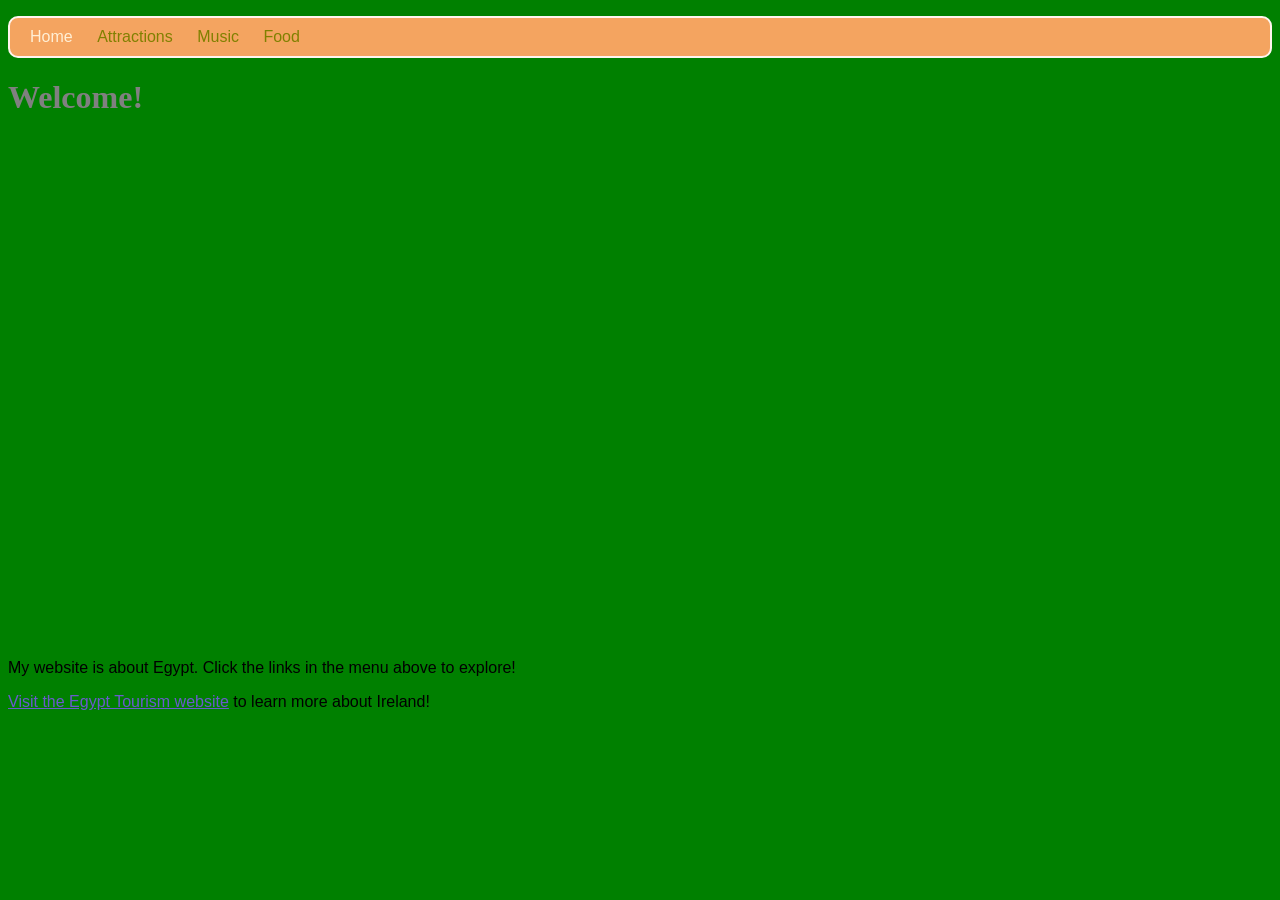
<file: index.html>
<!DOCTYPE html>
<html>
	<head>
		<title>Home</title>
		<link rel="stylesheet" href="styles.css">
	</head>
	<body>
    <header>
    <nav>
        <ul>
			<li>Home</li>
			<li><a href="attractions.html">Attractions</a></li>
			<li><a href="music.html">Music</a></li>
			<li><a href="food.html">Food</a></li>
			</ul>
		</nav>
		</header>
			<main>	
			<h1>Welcome!</h1>
			<div><iframe src="https://www.youtube.com/embed/BapSQFJPMM0" frameborder="0" allowfullscreen></iframe></div>
			<p> My website is about Egypt. Click the links in the menu above to explore! </p>
		<p><a href="https://en.wikipedia.org/wiki/Egypt">Visit the Egypt Tourism website</a> to learn more about Ireland!</p>
	</body>
</html>
</file>
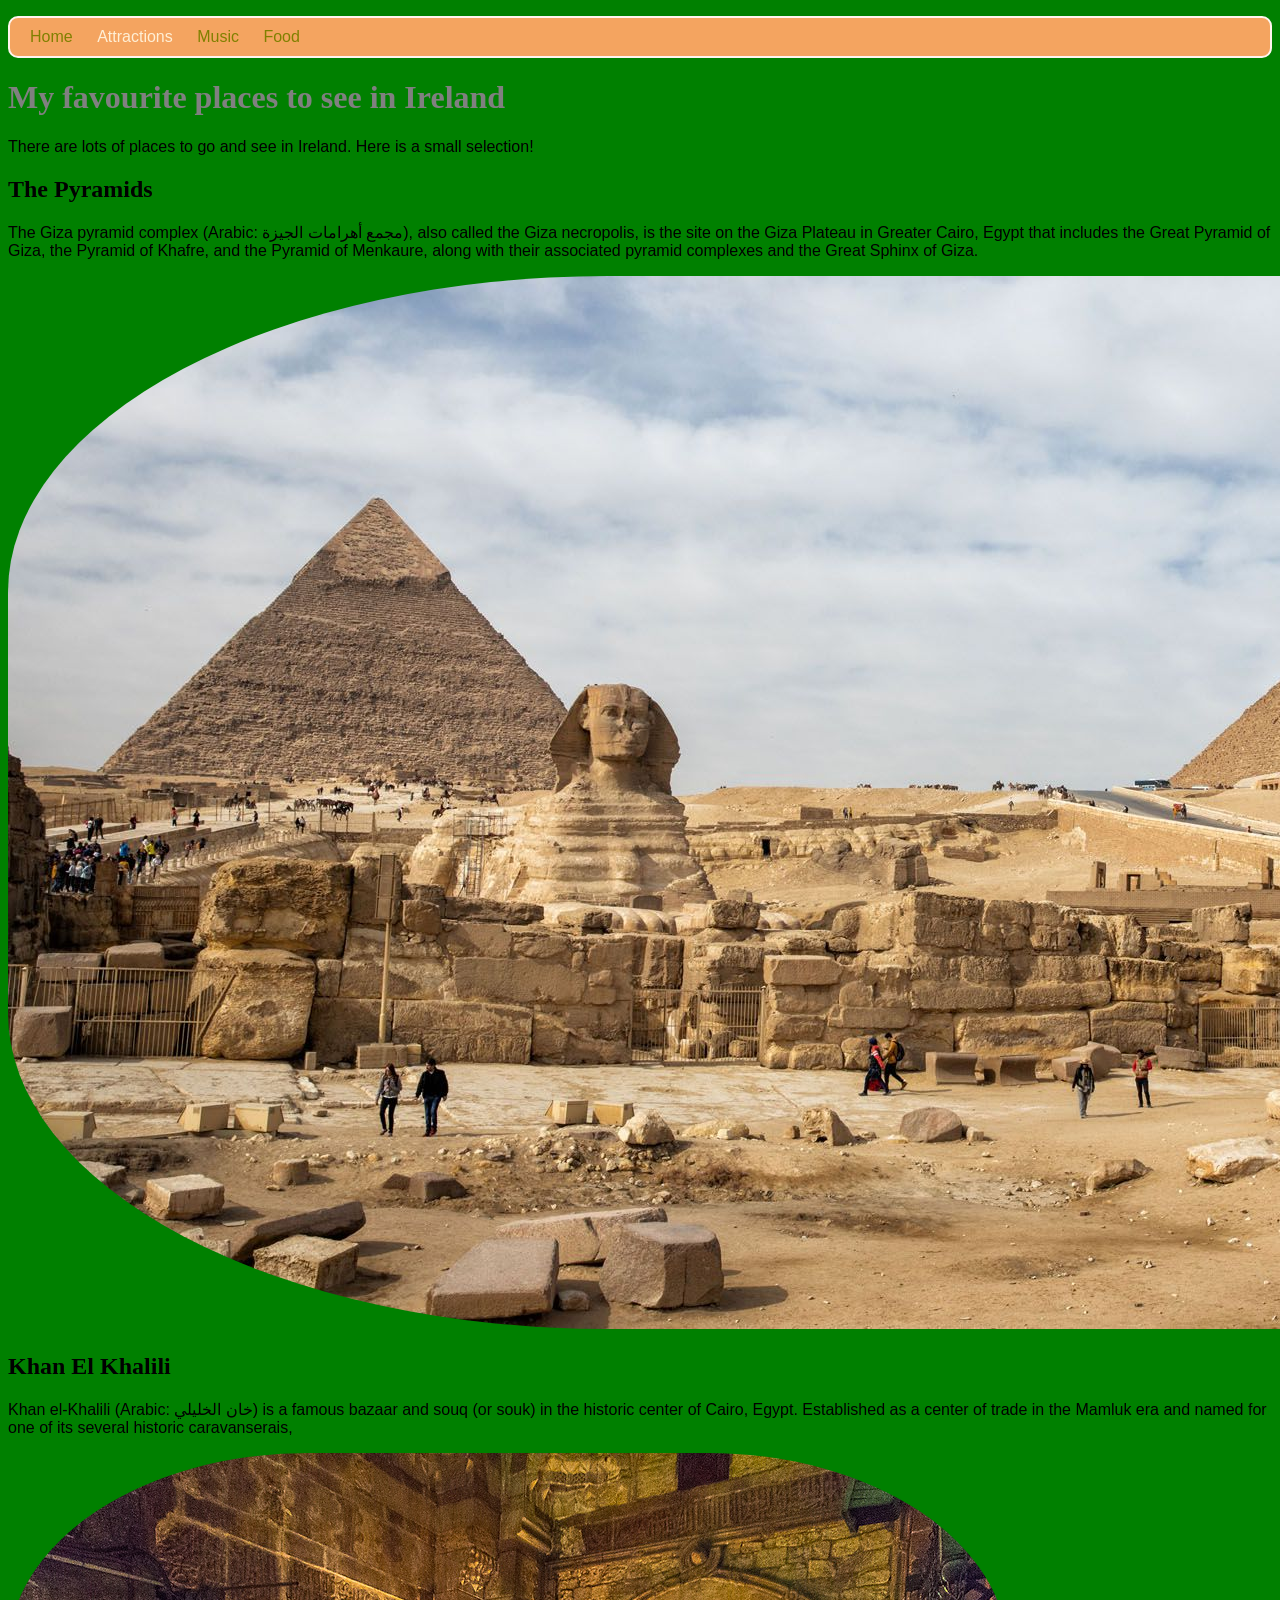
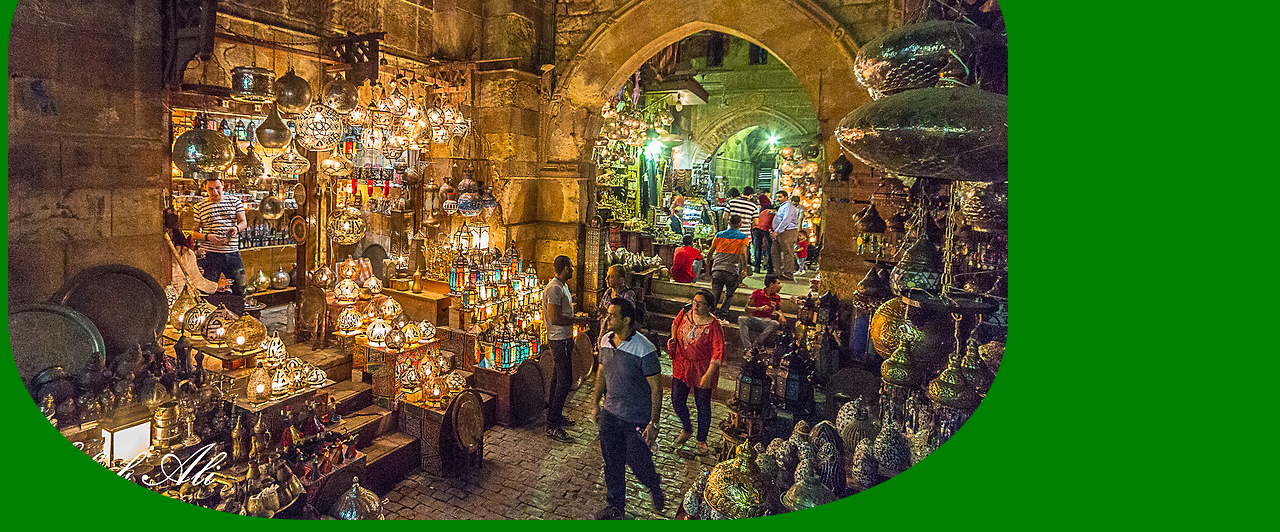
<file: attractions.html>
<!DOCTYPE html>
<html>
	<head>
		<title>Attractions in Ireland</title>
    <link rel="stylesheet" href="styles.css">
	</head>
	<body>
    <header>
      <nav>
        <ul>
          <li><a href="index.html">Home</a></li>
          <li>Attractions</li>
          <li><a href="music.html">Music</a></li>
          <li><a href="food.html">Food</a></li>
        </ul>
      </nav>
    </header>
    <main>

      <h1>My favourite places to see in Ireland</h1>
      <p>There are lots of places to go and see in Ireland. Here is a small selection!</p>  
      <h2>The Pyramids</h2>
      <p>
        The Giza pyramid complex (Arabic: مجمع أهرامات الجيزة), also called
        the Giza necropolis, is the site on the Giza Plateau in Greater
        Cairo, Egypt that includes the Great Pyramid of Giza, the Pyramid of
        Khafre, and the Pyramid of Menkaure, along with their associated
        pyramid complexes and the Great Sphinx of Giza.
      </p>
      <img src="./the pyramids.jpg" class="mediumPictures" />
      <h2>Khan El Khalili</h2>
      <p>
        Khan el-Khalili (Arabic: خان الخليلي) is a famous bazaar and souq
        (or souk) in the historic center of Cairo, Egypt. Established as a
        center of trade in the Mamluk era and named for one of its several
        historic caravanserais,
      </p>
      <img src="./khankhalili.jpg" class="mediumPictures" />
    </main>
	</body>
</html>
</file>
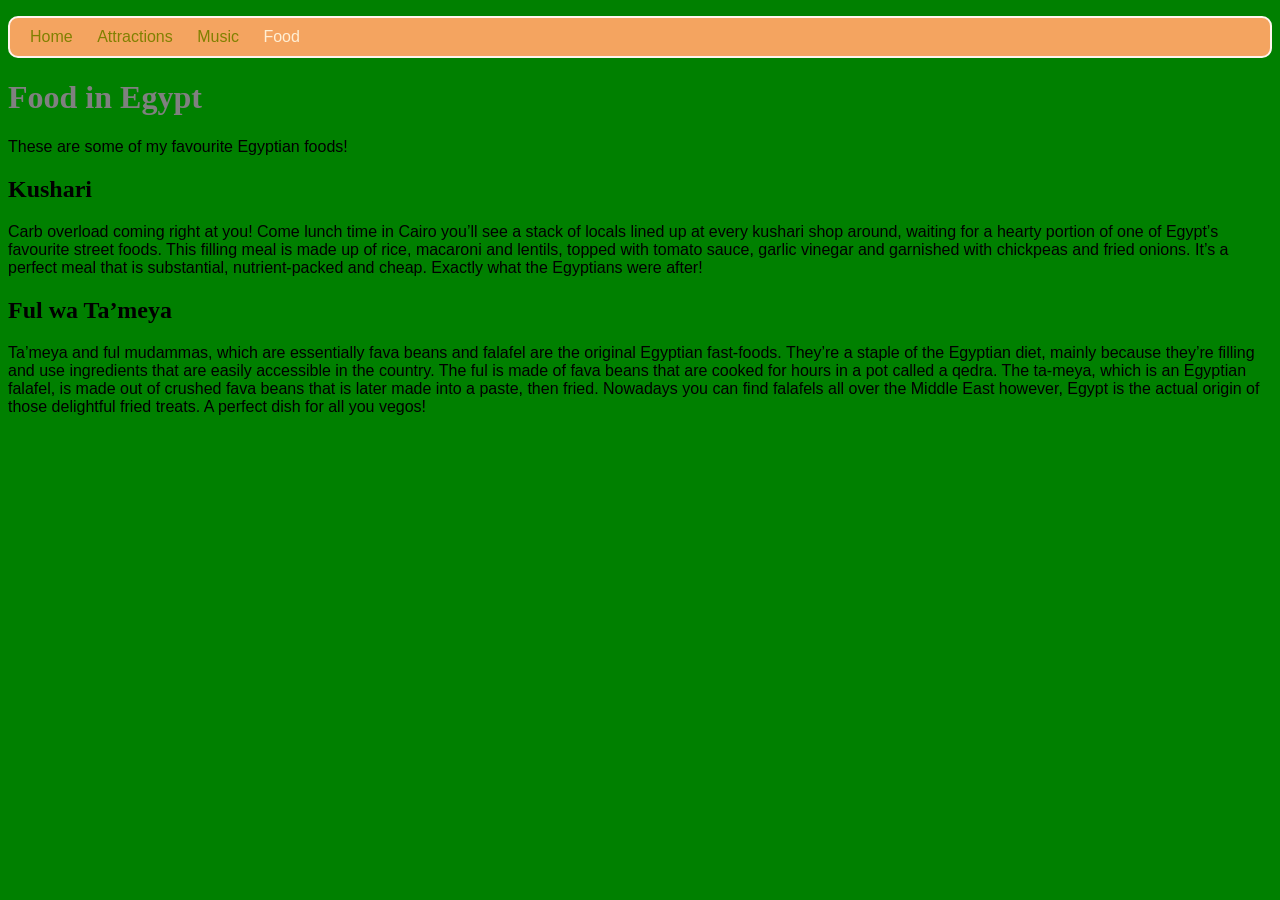
<file: food.html>
<!DOCTYPE html>
<html>
	<head>
		<title>Irish Food</title>
    <link rel="stylesheet" href="styles.css">
	</head>
	<body>
    <header>
      <nav>
        <ul>
          <li><a href="index.html">Home</a></li>
          <li><a href="attractions.html">Attractions</a></li>
          <li><a href="music.html">Music</a></li>
          <li>Food</li>
        </ul>
      </nav>
    </header>
    <main>
      <h1>Food in Egypt</h1>
      <p>These are some of my favourite Egyptian foods!</p>

        <h2>Kushari</h2>
        <p>
          Carb overload coming right at you! Come lunch time in Cairo you’ll
          see a stack of locals lined up at every kushari shop around, waiting
          for a hearty portion of one of Egypt’s favourite street foods. This
          filling meal is made up of rice, macaroni and lentils, topped with
          tomato sauce, garlic vinegar and garnished with chickpeas and fried
          onions. It’s a perfect meal that is substantial, nutrient-packed and
          cheap. Exactly what the Egyptians were after!
        </p>

        <h2>Ful wa Ta’meya</h2>
        <p>
          Ta’meya and ful mudammas, which are essentially fava beans and
          falafel are the original Egyptian fast-foods. They’re a staple of
          the Egyptian diet, mainly because they’re filling and use
          ingredients that are easily accessible in the country. The ful is
          made of fava beans that are cooked for hours in a pot called a
          qedra. The ta-meya, which is an Egyptian falafel, is made out of
          crushed fava beans that is later made into a paste, then fried.
          Nowadays you can find falafels all over the Middle East however,
          Egypt is the actual origin of those delightful fried treats. A
          perfect dish for all you vegos!
        </p>

      </main>
	</body>
</html>
</file>
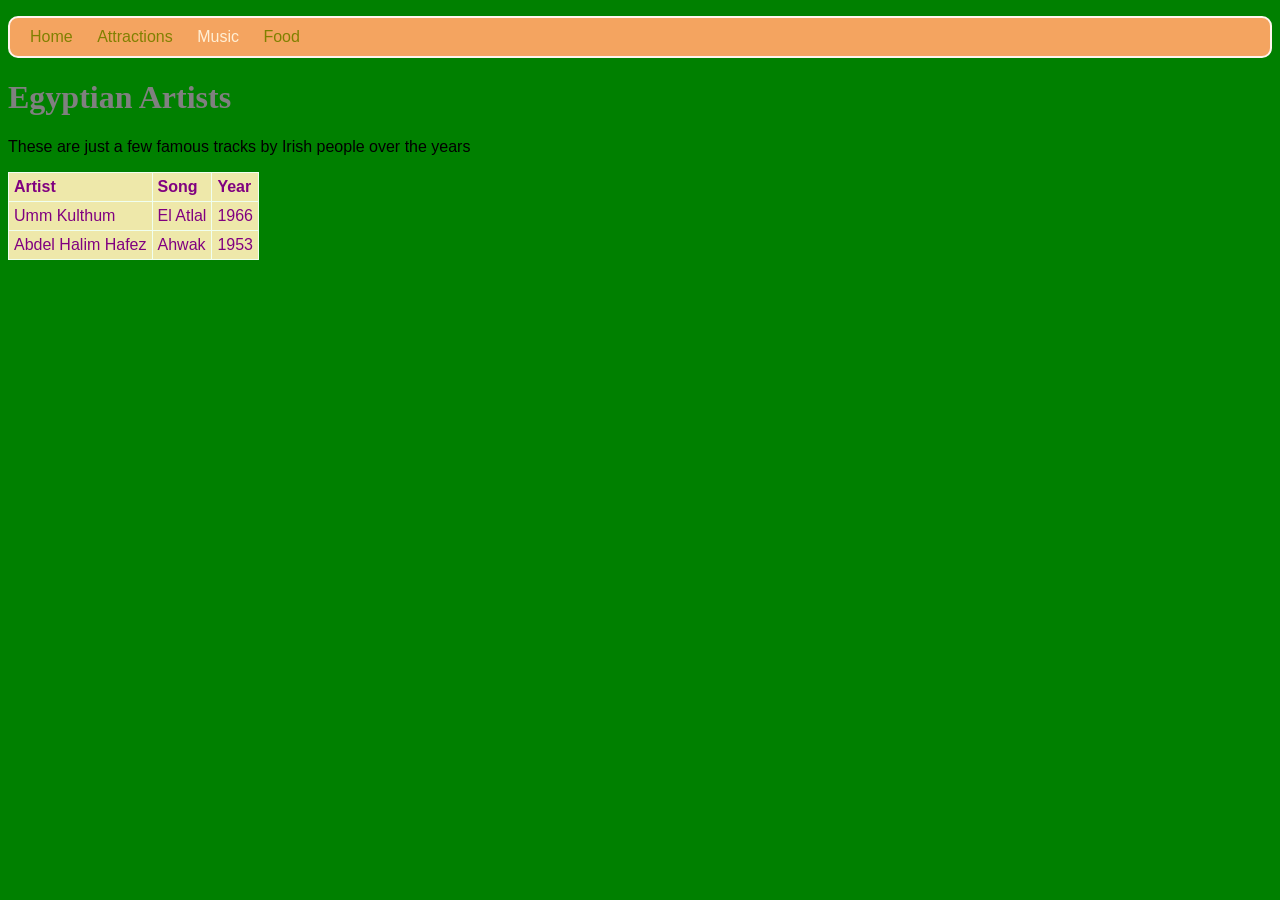
<file: music.html>
<!DOCTYPE html>
<html>
	<head>
		<title>Music in Egypt</title>
		<link rel="stylesheet" href="styles.css">
	</head>
	<body>
		<header>
			<nav>
				<ul>
					<li> <a href="index.html">  Home </a> <l</li>
					<li> <a href="attractions.html"> Attractions</a><l</li>
					<li>Music</li>
					<li> <a href="food.html"> Food </a></li>
				</ul>
			</nav>
		</header>
		<main>
			<h1>Egyptian Artists</h1>
			<p> These are just a few famous tracks by Irish people over the years </p>
			
			<table>
			<tr>
				<th>Artist</th>
				<th>Song</th>
				<th>Year</th>
			</tr>
			<tr>
				<td>Umm Kulthum</td>
				<td>El Atlal</td>
				<td>1966</td>
				</tr>
			<tr>
				<td>Abdel Halim Hafez</td>
				<td>Ahwak</td>
				<td>1953</td>
				</tr>
			</main>
			<footer>
				
			</footer>
	</body>
</html>
</file>
<file: styles.css>
body{
    background-color: green;
    font-family: Arial, Helvetica, sans-serif;
}
h1{
    color: gray;
    font-family: 'Times New Roman', Times, serif;
}
h2{
    font-family: 'Times New Roman', Times, serif;
}
h3{
    font-style: italic;
}
a{
    color: slateblue;
}
nav ul{
    background-color: sandybrown;
    border-width: 2px;
    border-style: solid;
    border-radius: 10px;
    border-color: seashell;
    padding: 10px;
}
nav ul li{
    list-style-type: none;
    display: inline;
    margin-left: 10px;
    margin-right: 10px;
    color: papayawhip;
}

nav ul li a{
    text-decoration: none;
    color: olive;
}
img{
    border-radius: 30%;
}
div{
    position: relative;
    padding-bottom: 40%;
}

table, th, td{
    border: 1px solid honeydew;
    border-collapse: collapse;
}
tr {
    background-color: palegoldenrod;
}
th, td {
padding: 5px;
text-align: left;
}
th, td {
color: purple;
}

iframe{
    position: absolute;
    width: 100%;
    height: 100%;
}
</file>
